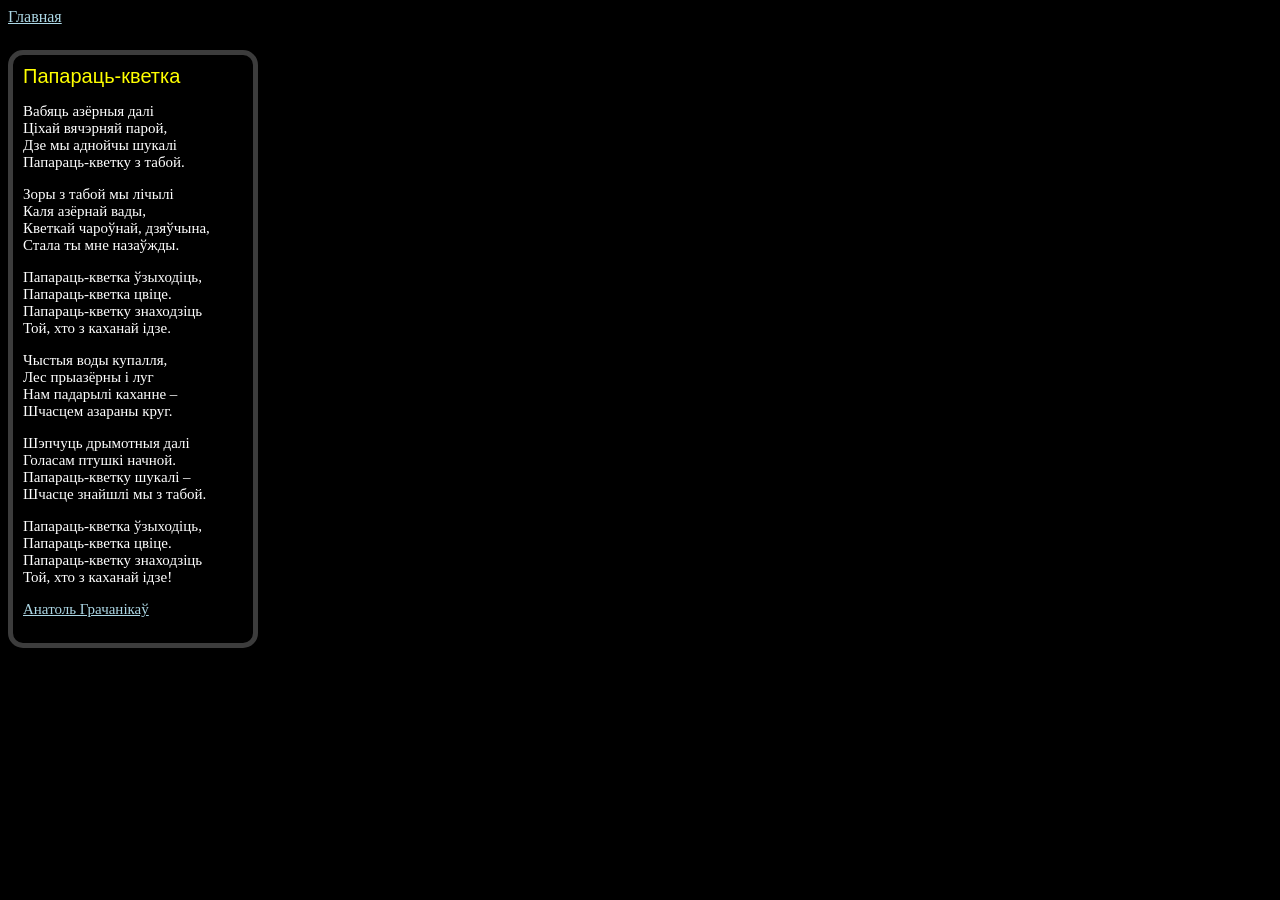
<file: page.html>
<html>

<head>

	<title>Грачанiкаў. Папараць-кветка</title>
	
	<style>
		a {
			color: lightblue;
		}
		a:hover {
			color: red;
			font-weight: bold;			
		}
		p:hover {
			color: gray;
			cursor: pointer;
		}
		.block {
			border: 5px solid rgba(200, 200, 200, .3);
			border-radius: 15px;
			width: 220px;
			padding: 10px;
			z-index: 10;
			position: absolute;
			top: 50px;
		}
		.v-title {
			color: yellow;
			font-family: arial;
			font-size: 20px;
		}
		.v-title:hover {
			color: light-yellow;
			font-weight: bold;
			cursor:pointer;
		}
		.v-body {
			color: white;
			font-family: Tahoma;
			font-size: 15px;
		}
		
	</style>
	
</head>

<body bgcolor="black" onload="start_tick()">
    <a href="index.html">Главная</a>	
	<div class="block">
		<div class="v-title">		
			Папараць-кветка
		</div>
		<div class="v-body">
			<p>
				Вабяць азёрныя далi<br>
				Цiхай вячэрняй парой,<br>
				Дзе мы аднойчы шукалi<br>
				Папараць-кветку з табой.
			</p>
			<p>
				Зоры з табой мы лiчылi<br>
				Каля азёрнай вады,<br>
				Кветкай чароўнай, дзяўчына,<br>
				Стала ты мне назаўжды.
			</p>
			<p>
				Папараць-кветка ўзыходiць,<br>
				Папараць-кветка цвіце.<br>
				Папараць-кветку знаходзіць<br>
				Той, хто з каханай ідзе.
			</p>
			<p>
				Чыстыя воды купалля,<br>
				Лес прыазёрны i луг<br>
				Нам падарылi каханне –<br>
				Шчасцем азараны круг.
			</p>
			<p>
				Шэпчуць дрымотныя далi<br>
				Голасам птушкi начной.<br>
				Папараць-кветку шукалi –<br>
				Шчасце знайшлi мы з табой.
			</p>
			<p>
				Папараць-кветка ўзыходiць,<br>
				Папараць-кветка цвіце.<br>
				Папараць-кветку знаходзіць<br>
				Той, хто з каханай ідзе!
			</p>
<p>
<a href="https://be.wikipedia.org/wiki/Анатоль_Сямёнавіч_Грачанікаў" target="_blank">Анатоль Грачанікаў</a>
</p>

		</div>
	</div>
<--Кирилл Владимирович -->	
</body>

</html>
</file>
